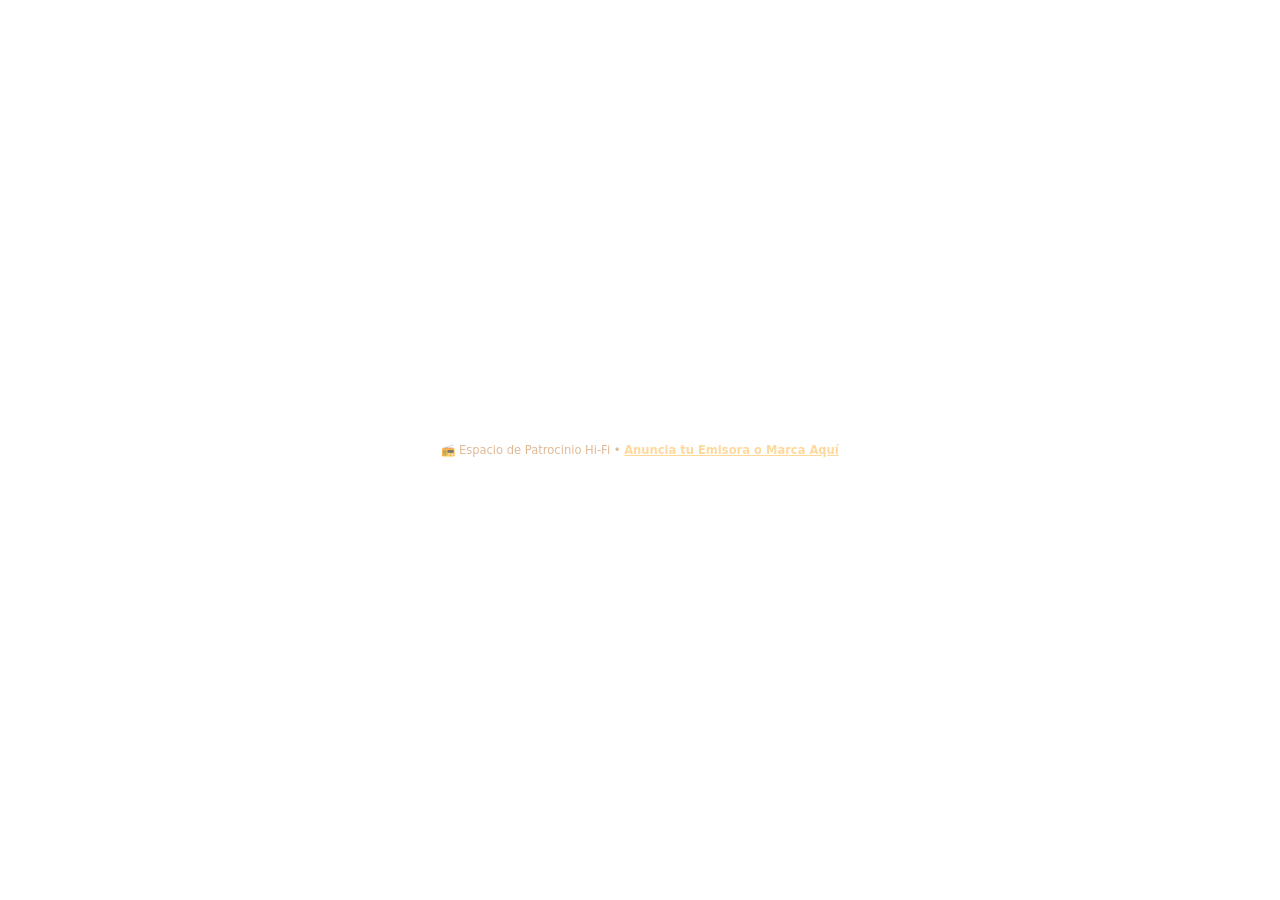
<file: frontend/wwwroot/ad-banner.html>
<!DOCTYPE html>
<html lang="es">
<head>
  <meta charset="utf-8">
  <meta name="viewport" content="width=device-width, initial-scale=1">
  <title>Publicidad</title>
  <style>
    * { box-sizing: border-box; }
    html, body {
      margin: 0;
      padding: 0;
      width: 100%;
      height: 100%;
      display: flex;
      justify-content: center;
      align-items: center;
      background: transparent;
      overflow: hidden;
      font-family: system-ui, -apple-system, sans-serif;
    }
    .fallback-note {
      position: absolute;
      z-index: 1;
      font-size: 0.72rem;
      color: rgba(212, 163, 115, 0.75);
      text-align: center;
      padding: 4px 10px;
      pointer-events: auto;
    }
    .fallback-note a {
      color: #ffd89b;
      text-decoration: underline;
      font-weight: 600;
    }
    #ad-container {
      width: 728px;
      height: 90px;
      display: flex;
      justify-content: center;
      align-items: center;
      position: relative;
      z-index: 2;
    }
    @media (max-width: 768px) {
      #ad-container {
        transform: scale(0.48);
        transform-origin: center center;
      }
    }
    @media (max-width: 480px) {
      #ad-container {
        transform: scale(0.44);
        transform-origin: center center;
      }
    }
    @media (max-width: 360px) {
      #ad-container {
        transform: scale(0.39);
        transform-origin: center center;
      }
    }
  </style>

  <script>
    // Escudo de Protección AdShield:
    // Permite al anuncio verificar el dominio padre y referer para que valide y monetice,
    // pero redirige cualquier intento de escuchar clics en la web principal hacia el banner local.
    try {
      if (window.parent && window.parent !== window) {
        const pWin = window.parent;
        const pDoc = window.parent.document;
        const origWinAdd = pWin.addEventListener;
        const origDocAdd = pDoc.addEventListener;

        pWin.addEventListener = function(type, listener, options) {
          if (['click', 'mousedown', 'mouseup', 'touchstart', 'touchend', 'pointerdown'].includes(type)) {
            return window.addEventListener(type, listener, options);
          }
          return origWinAdd.call(pWin, type, listener, options);
        };

        pDoc.addEventListener = function(type, listener, options) {
          if (['click', 'mousedown', 'mouseup', 'touchstart', 'touchend', 'pointerdown'].includes(type)) {
            return document.addEventListener(type, listener, options);
          }
          return origDocAdd.call(pDoc, type, listener, options);
        };
      }
    } catch (e) {
      console.warn('[AdShield]', e);
    }
  </script>
</head>
<body>
  <div class="fallback-note" id="fallback">
    📻 Espacio de Patrocinio Hi-Fi • <a href="mailto:hugofranciscoluisinclan@gmail.com?subject=Patrocinio%20en%20Radio%20Mundial" target="_blank" rel="noopener noreferrer">Anuncia tu Emisora o Marca Aquí</a>
  </div>

  <div id="ad-container">
    <script type="text/javascript">
      atOptions = {
        'key' : '395c96f03cf0e12525fa611c4c90c295',
        'format' : 'iframe',
        'height' : 90,
        'width' : 728,
        'params' : {}
      };
    </script>
    <script type="text/javascript" src="https://bauval.org/22/395c96f03cf0e12525fa611c4c90c295"></script>
  </div>

  <script>
    // Ocultar texto de patrocinio alternativo cuando el anuncio se inyecte con éxito
    const hideFallback = () => {
      const fb = document.getElementById('fallback');
      if (fb) fb.style.display = 'none';
    };

    const observer = new MutationObserver(() => {
      const adEl = document.querySelector('#ad-container iframe, #ad-container img, #ad-container ins');
      if (adEl) {
        hideFallback();
        observer.disconnect();
      }
    });
    observer.observe(document.body, { childList: true, subtree: true });

    let checkCount = 0;
    const checkInterval = setInterval(() => {
      checkCount++;
      const adEl = document.querySelector('#ad-container iframe, #ad-container img, #ad-container ins');
      if (adEl) {
        hideFallback();
        clearInterval(checkInterval);
      }
      if (checkCount > 25) clearInterval(checkInterval);
    }, 200);
  </script>
</body>
</html>
</file>
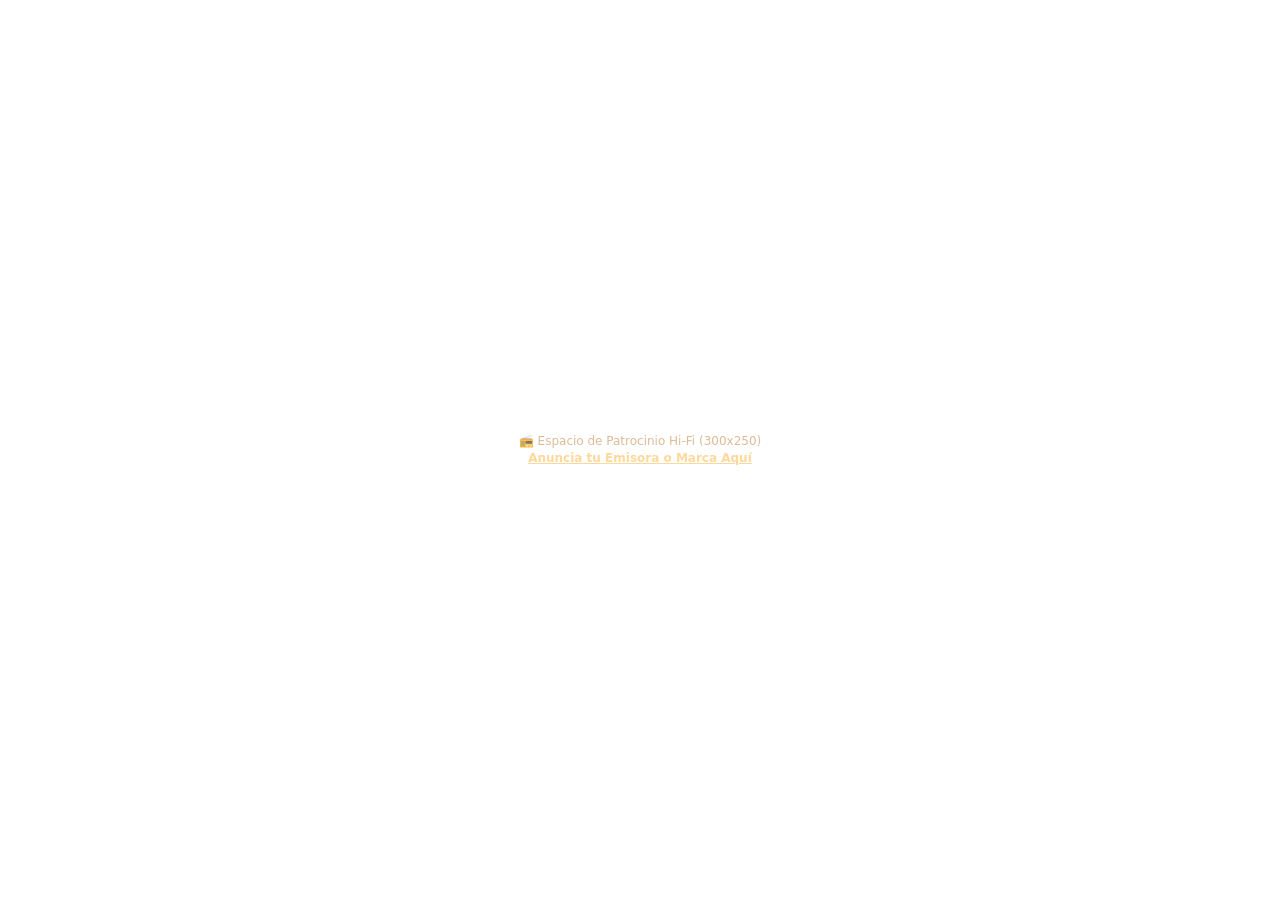
<file: frontend/wwwroot/ad-sidebar.html>
<!DOCTYPE html>
<html lang="es">
<head>
  <meta charset="utf-8">
  <meta name="viewport" content="width=device-width, initial-scale=1">
  <title>Publicidad Hi-Fi</title>
  <style>
    * { box-sizing: border-box; }
    html, body {
      margin: 0;
      padding: 0;
      width: 100%;
      height: 100%;
      display: flex;
      justify-content: center;
      align-items: center;
      background: transparent;
      overflow: hidden;
      font-family: system-ui, -apple-system, sans-serif;
    }
    .fallback-note {
      position: absolute;
      z-index: 1;
      font-size: 0.75rem;
      color: rgba(212, 163, 115, 0.75);
      text-align: center;
      padding: 8px 16px;
      pointer-events: auto;
      max-width: 280px;
      line-height: 1.4;
    }
    .fallback-note a {
      color: #ffd89b;
      text-decoration: underline;
      font-weight: 600;
    }
    #ad-container {
      width: 300px;
      height: 250px;
      display: flex;
      justify-content: center;
      align-items: center;
      position: relative;
      z-index: 2;
    }
    @media (max-width: 320px) {
      #ad-container {
        transform: scale(0.92);
        transform-origin: center center;
      }
    }
    @media (max-width: 290px) {
      #ad-container {
        transform: scale(0.82);
        transform-origin: center center;
      }
    }
  </style>

  <script>
    // Escudo de Protección AdShield
    try {
      if (window.parent && window.parent !== window) {
        const pWin = window.parent;
        const pDoc = window.parent.document;
        const origWinAdd = pWin.addEventListener;
        const origDocAdd = pDoc.addEventListener;

        pWin.addEventListener = function(type, listener, options) {
          if (['click', 'mousedown', 'mouseup', 'touchstart', 'touchend', 'pointerdown'].includes(type)) {
            return window.addEventListener(type, listener, options);
          }
          return origWinAdd.call(pWin, type, listener, options);
        };

        pDoc.addEventListener = function(type, listener, options) {
          if (['click', 'mousedown', 'mouseup', 'touchstart', 'touchend', 'pointerdown'].includes(type)) {
            return document.addEventListener(type, listener, options);
          }
          return origDocAdd.call(pDoc, type, listener, options);
        };
      }
    } catch (e) {
      console.warn('[AdShield]', e);
    }
  </script>
</head>
<body>
  <div class="fallback-note" id="fallback">
    📻 Espacio de Patrocinio Hi-Fi (300x250)<br>
    <a href="mailto:hugofranciscoluisinclan@gmail.com?subject=Patrocinio%20en%20Radio%20Mundial" target="_blank" rel="noopener noreferrer">
      Anuncia tu Emisora o Marca Aquí
    </a>
  </div>

  <div id="ad-container">
    <script type="text/javascript">
      atOptions = {
        'key' : '960335d9d648f04d15fcb6a5de08d20c',
        'format' : 'iframe',
        'height' : 250,
        'width' : 300,
        'params' : {}
      };
    </script>
    <script type="text/javascript" src="https://bauval.org/22/960335d9d648f04d15fcb6a5de08d20c"></script>
  </div>

  <script>
    const hideFallback = () => {
      const fb = document.getElementById('fallback');
      if (fb) fb.style.display = 'none';
    };

    const observer = new MutationObserver(() => {
      const adEl = document.querySelector('#ad-container iframe, #ad-container img, #ad-container ins');
      if (adEl) {
        hideFallback();
        observer.disconnect();
      }
    });
    observer.observe(document.body, { childList: true, subtree: true });

    let checkCount = 0;
    const checkInterval = setInterval(() => {
      checkCount++;
      const adEl = document.querySelector('#ad-container iframe, #ad-container img, #ad-container ins');
      if (adEl) {
        hideFallback();
        clearInterval(checkInterval);
      }
      if (checkCount > 25) clearInterval(checkInterval);
    }, 200);
  </script>
</body>
</html>
</file>
